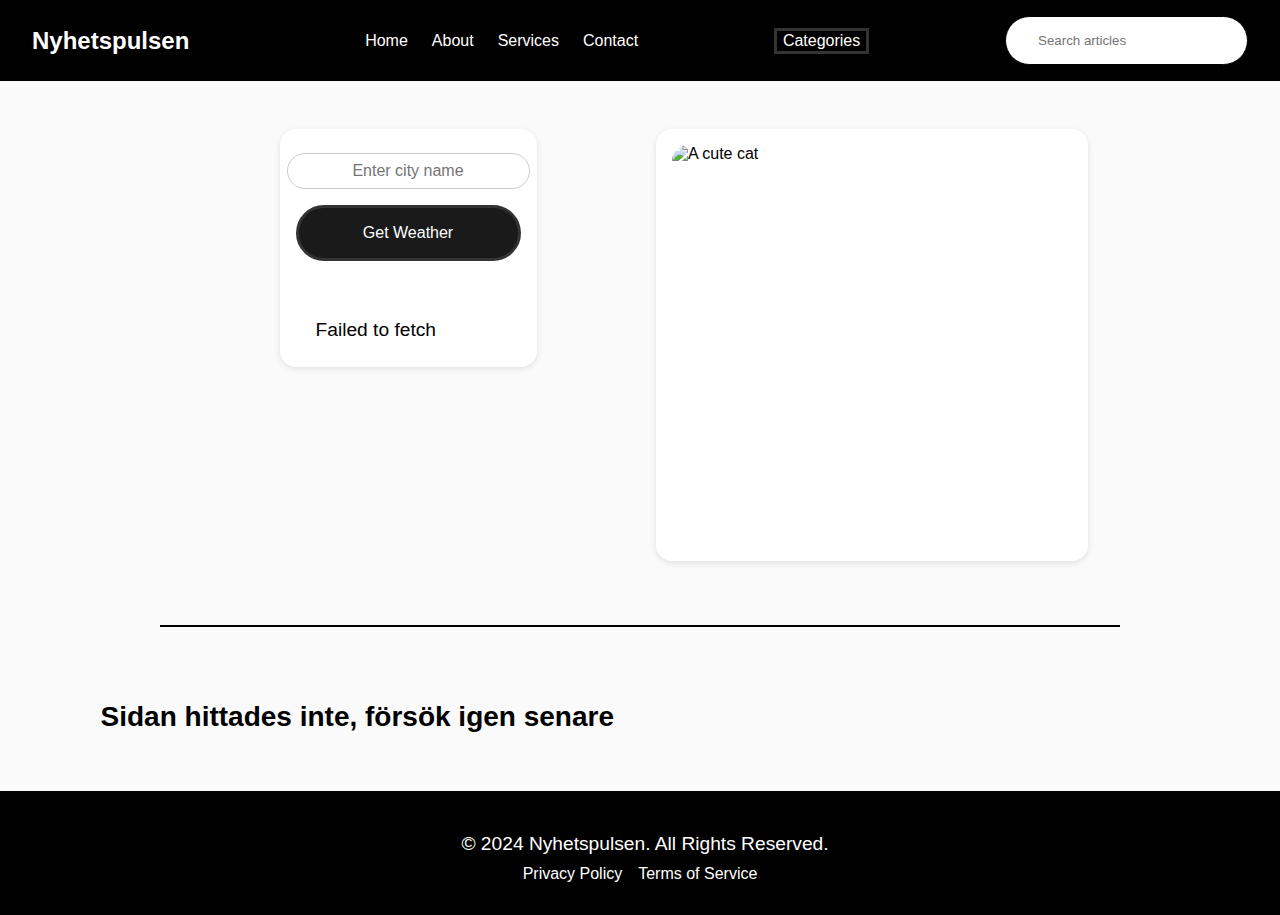
<file: index.html>
<!DOCTYPE html>
<html lang="en">
  <head>
    <meta charset="UTF-8" />
    <meta name="viewport" content="width=device-width, initial-scale=1.0" />
    <link rel="shortcut icon" href="favicon.ico" type="image/x-icon" />
    <title>Nyhetspulsen | Homepage Latest News</title>
    <link rel="stylesheet" href="style.css" />
  </head>
  <body>
    <!-- Navbar -->
    <header>
      <nav class="navbar">
        <div class="logo">
          <a href="index.html">Nyhetspulsen</a>
        </div>
        <ul class="nav-links">
          <li><a href="#home">Home</a></li>
          <li><a href="#about">About</a></li>
          <li><a href="#services">Services</a></li>
          <li><a href="#contact">Contact</a></li>
        </ul>
        <div class="dropMenu">
          <button>Categories</button>
          <div class="catagoryList">
            <a href="business.html">Business</a>
            <a href="entertainment.html">Entertainment</a>
            <a href="general.html">General</a>
            <a href="health.html">Health</a>
            <a href="science.html">Science</a>
            <a href="sports.html">Sports</a>
            <a href="technology.html">Technology</a>
          </div>
        </div>
        <input
          type="text"
          id="searchArticlesInput"
          placeholder="Search articles"
        />
      </nav>
    </header>

    <!-- Main Content -->
    <main>
      <div class="top-area">
        <div class="weather-app">
          <input type="text" id="cityInput" placeholder="Enter city name" />
          <button id="getWeatherBtn">Get Weather</button>
          <div id="weatherResult"></div>
        </div>
        <div class="catArea">
          <img id="catImage" alt="A cute cat" />
        </div>
      </div>

      <div class="lineBreak"></div>
      <div class="articleArea"></div>
    </main>

    <!-- Footer -->
    <footer>
      <div class="footer-content">
        <p>&copy; 2024 Nyhetspulsen. All Rights Reserved.</p>
        <ul class="footer-links">
          <li><a href="#privacy">Privacy Policy</a></li>
          <li><a href="#terms">Terms of Service</a></li>
        </ul>
      </div>
    </footer>

    <script src="script.js"></script>
  </body>
</html>
</file>
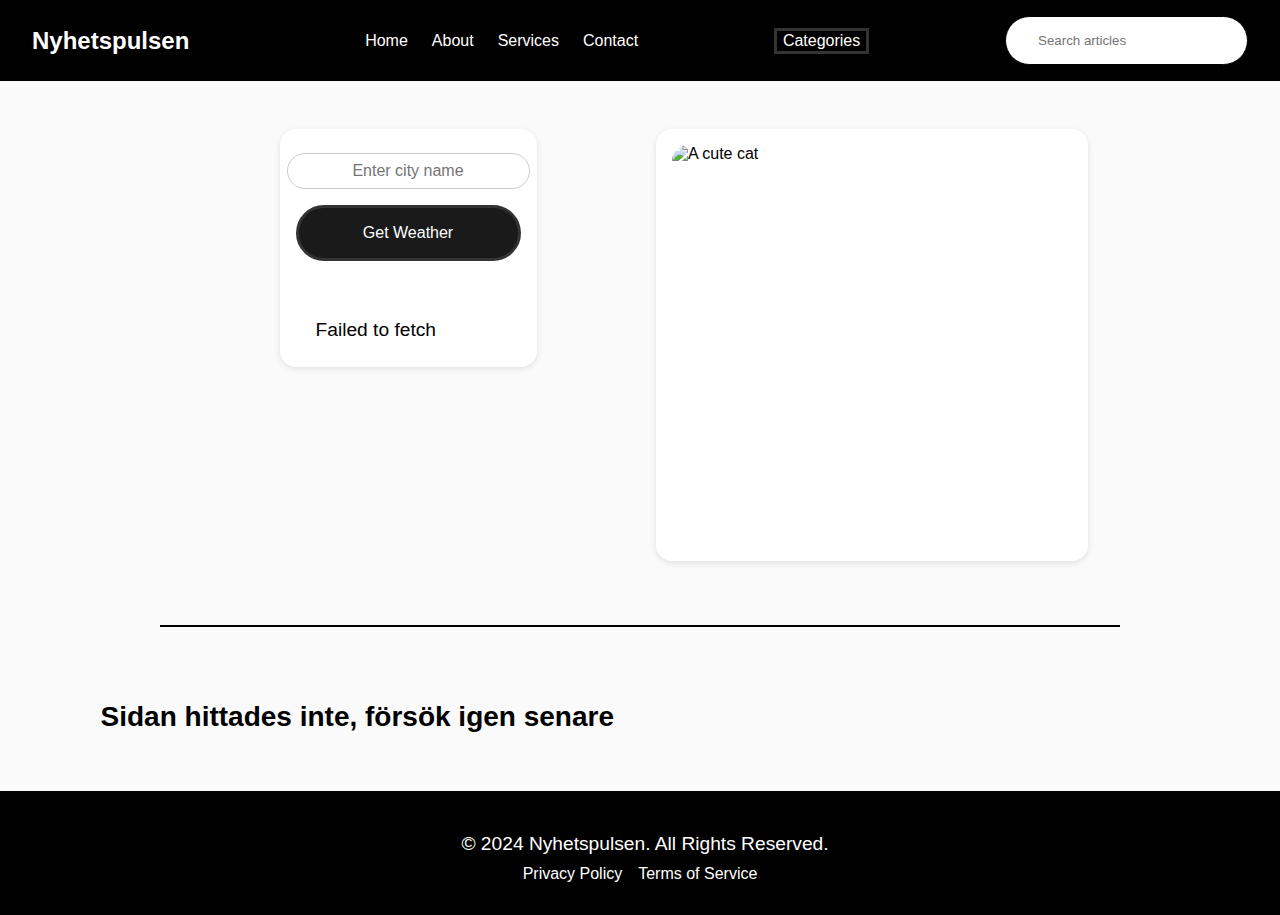
<file: business.html>
<!DOCTYPE html>
<html lang="en">
  <head>
    <meta charset="UTF-8" />
    <meta name="viewport" content="width=device-width, initial-scale=1.0" />
    <title>Business | Nyhetspulsen</title>
    <link rel="stylesheet" href="style.css" />
  </head>
  <body>
    <!-- Navbar -->
    <header>
      <nav class="navbar">
        <div class="logo">
          <a href="index.html">Nyhetspulsen</a>
        </div>
        <ul class="nav-links">
          <li><a href="#home">Home</a></li>
          <li><a href="#about">About</a></li>
          <li><a href="#services">Services</a></li>
          <li><a href="#contact">Contact</a></li>
        </ul>
        <div class="dropMenu">
          <button>Categories</button>
          <div class="catagoryList">
            <a href="business.html">Business</a>
            <a href="entertainment.html">Entertainment</a>
            <a href="general.html">General</a>
            <a href="health.html">Health</a>
            <a href="science.html">Science</a>
            <a href="sports.html">Sports</a>
            <a href="technology.html">Technology</a>
          </div>
        </div>
        <input
          type="text"
          id="searchArticlesInput"
          placeholder="Search articles"
        />
      </nav>
    </header>

    <!-- Main Content -->
    <main>
      <div class="top-area">
        <div class="weather-app">
          <input type="text" id="cityInput" placeholder="Enter city name" />
          <button id="getWeatherBtn">Get Weather</button>
          <div id="weatherResult"></div>
        </div>
        <div class="catArea">
          <img id="catImage" alt="A cute cat" />
        </div>
      </div>

      <div class="lineBreak"></div>
      <div class="articleArea"></div>
    </main>

    <!-- Footer -->
    <footer>
      <div class="footer-content">
        <p>&copy; 2024 Nyhetspulsen. All Rights Reserved.</p>
        <ul class="footer-links">
          <li><a href="#privacy">Privacy Policy</a></li>
          <li><a href="#terms">Terms of Service</a></li>
        </ul>
      </div>
    </footer>

    <script src="script.js"></script>
  </body>
</html>
</file>
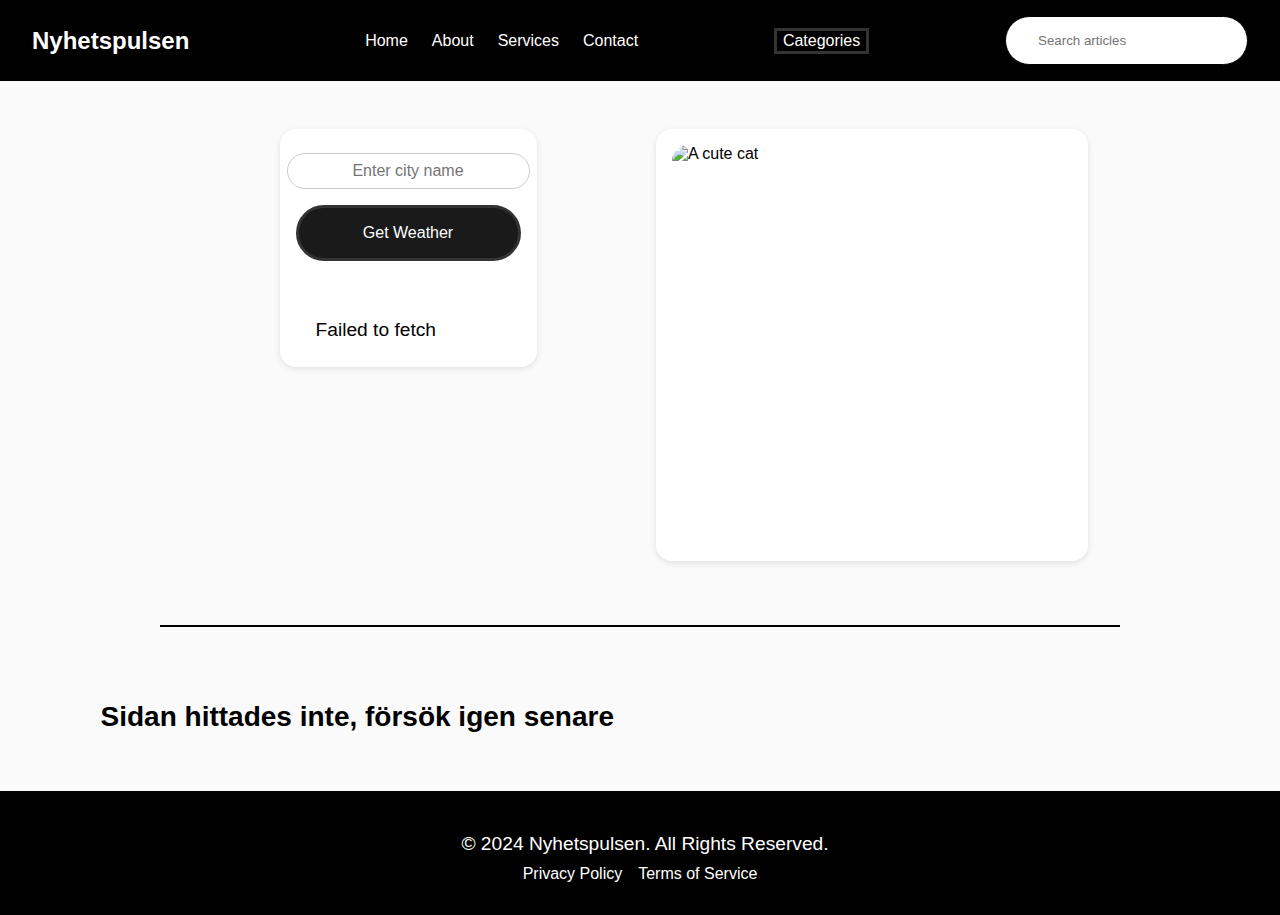
<file: entertainment.html>
<!DOCTYPE html>
<html lang="en">
  <head>
    <meta charset="UTF-8" />
    <meta name="viewport" content="width=device-width, initial-scale=1.0" />
    <title>Entertainment | Nyhetspulsen</title>
    <link rel="stylesheet" href="style.css" />
  </head>
  <body>
    <!-- Navbar -->
    <header>
      <nav class="navbar">
        <div class="logo">
          <a href="index.html">Nyhetspulsen</a>
        </div>
        <ul class="nav-links">
          <li><a href="#home">Home</a></li>
          <li><a href="#about">About</a></li>
          <li><a href="#services">Services</a></li>
          <li><a href="#contact">Contact</a></li>
        </ul>
        <div class="dropMenu">
          <button>Categories</button>
          <div class="catagoryList">
            <a href="business.html">Business</a>
            <a href="entertainment.html">Entertainment</a>
            <a href="general.html">General</a>
            <a href="health.html">Health</a>
            <a href="science.html">Science</a>
            <a href="sports.html">Sports</a>
            <a href="technology.html">Technology</a>
          </div>
        </div>
        <input
          type="text"
          id="searchArticlesInput"
          placeholder="Search articles"
        />
      </nav>
    </header>

    <!-- Main Content -->
    <main>
      <div class="top-area">
        <div class="weather-app">
          <input type="text" id="cityInput" placeholder="Enter city name" />
          <button id="getWeatherBtn">Get Weather</button>
          <div id="weatherResult"></div>
        </div>
        <div class="catArea">
          <img id="catImage" alt="A cute cat" />
        </div>
      </div>

      <div class="lineBreak"></div>
      <div class="articleArea"></div>
    </main>

    <!-- Footer -->
    <footer>
      <div class="footer-content">
        <p>&copy; 2024 Nyhetspulsen. All Rights Reserved.</p>
        <ul class="footer-links">
          <li><a href="#privacy">Privacy Policy</a></li>
          <li><a href="#terms">Terms of Service</a></li>
        </ul>
      </div>
    </footer>

    <script src="script.js"></script>
  </body>
</html>
</file>
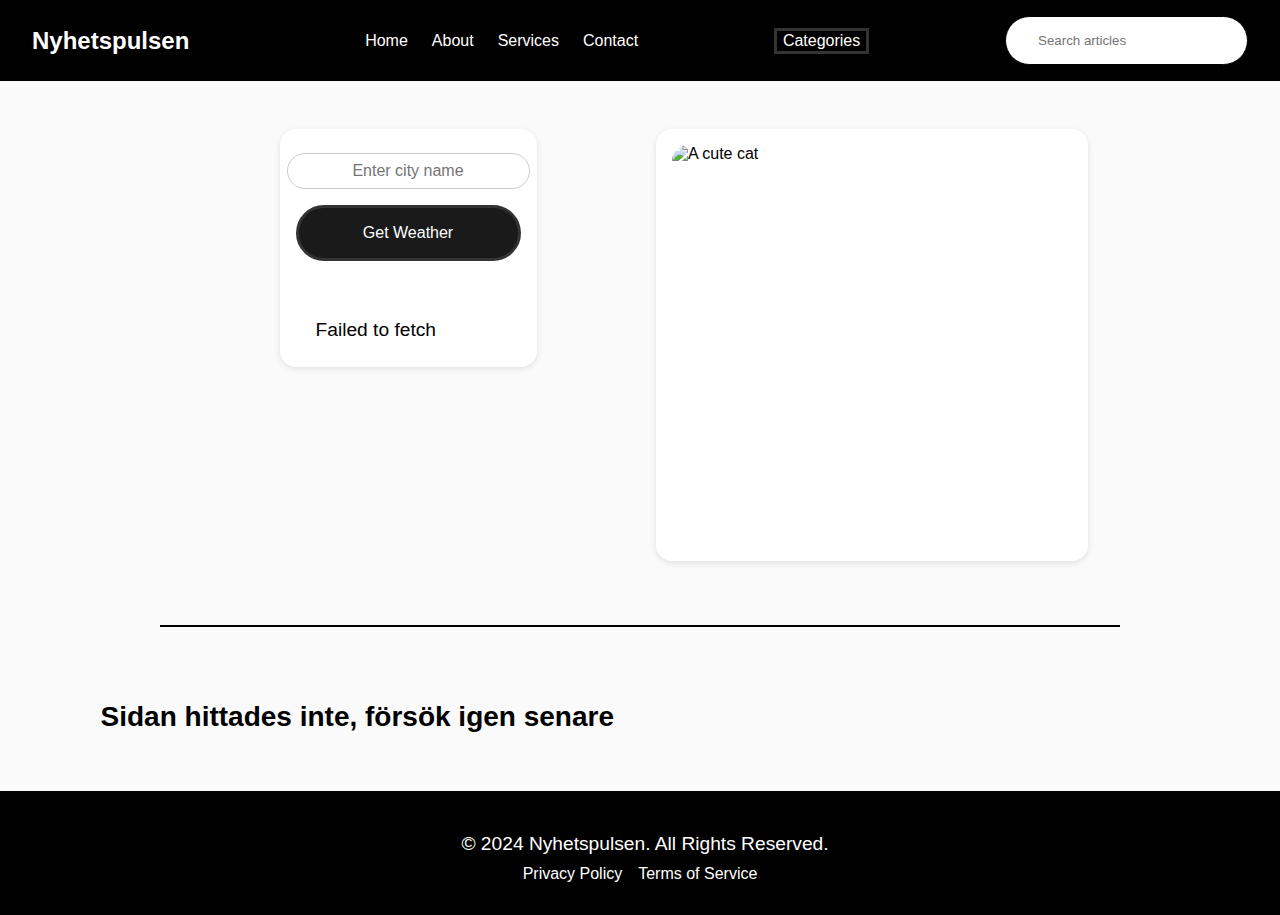
<file: general.html>
<!DOCTYPE html>
<html lang="en">
  <head>
    <meta charset="UTF-8" />
    <meta name="viewport" content="width=device-width, initial-scale=1.0" />
    <title>General | Nyhetspulsen</title>
    <link rel="stylesheet" href="style.css" />
  </head>
  <body>
    <!-- Navbar -->
    <header>
      <nav class="navbar">
        <div class="logo">
          <a href="index.html">Nyhetspulsen</a>
        </div>
        <ul class="nav-links">
          <li><a href="#home">Home</a></li>
          <li><a href="#about">About</a></li>
          <li><a href="#services">Services</a></li>
          <li><a href="#contact">Contact</a></li>
        </ul>
        <div class="dropMenu">
          <button>Categories</button>
          <div class="catagoryList">
            <a href="business.html">Business</a>
            <a href="entertainment.html">Entertainment</a>
            <a href="general.html">General</a>
            <a href="health.html">Health</a>
            <a href="science.html">Science</a>
            <a href="sports.html">Sports</a>
            <a href="technology.html">Technology</a>
          </div>
        </div>
        <input
          type="text"
          id="searchArticlesInput"
          placeholder="Search articles"
        />
      </nav>
    </header>

    <!-- Main Content -->
    <main>
      <div class="top-area">
        <div class="weather-app">
          <input type="text" id="cityInput" placeholder="Enter city name" />
          <button id="getWeatherBtn">Get Weather</button>
          <div id="weatherResult"></div>
        </div>
        <div class="catArea">
          <img id="catImage" alt="A cute cat" />
        </div>
      </div>

      <div class="lineBreak"></div>
      <div class="articleArea"></div>
    </main>

    <!-- Footer -->
    <footer>
      <div class="footer-content">
        <p>&copy; 2024 Nyhetspulsen. All Rights Reserved.</p>
        <ul class="footer-links">
          <li><a href="#privacy">Privacy Policy</a></li>
          <li><a href="#terms">Terms of Service</a></li>
        </ul>
      </div>
    </footer>

    <script src="script.js"></script>
  </body>
</html>
</file>
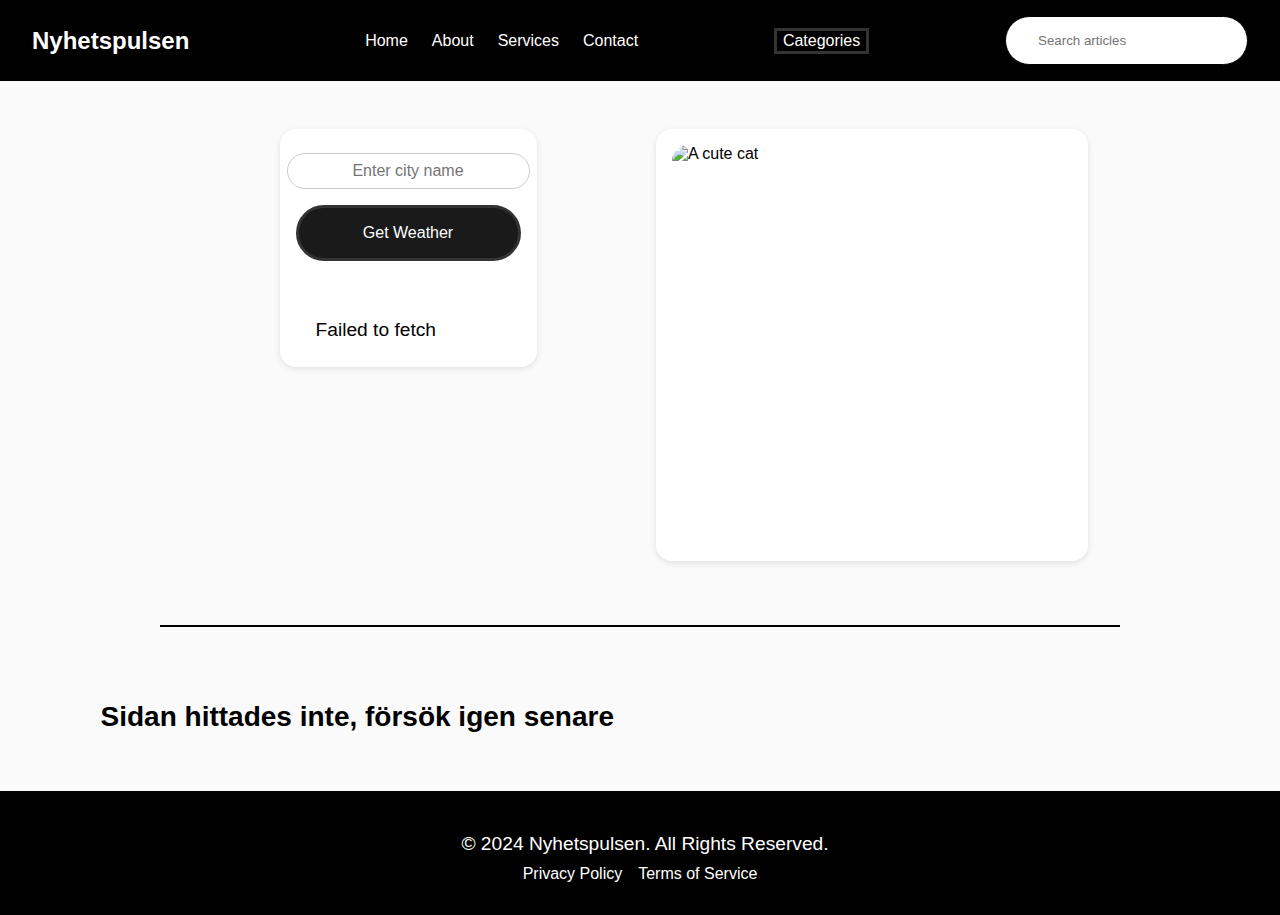
<file: health.html>
<!DOCTYPE html>
<html lang="en">
  <head>
    <meta charset="UTF-8" />
    <meta name="viewport" content="width=device-width, initial-scale=1.0" />
    <title>Health | Nyhetspulsen</title>
    <link rel="stylesheet" href="style.css" />
  </head>
  <body>
    <!-- Navbar -->
    <header>
      <nav class="navbar">
        <div class="logo">
          <a href="index.html">Nyhetspulsen</a>
        </div>
        <ul class="nav-links">
          <li><a href="#home">Home</a></li>
          <li><a href="#about">About</a></li>
          <li><a href="#services">Services</a></li>
          <li><a href="#contact">Contact</a></li>
        </ul>
        <div class="dropMenu">
          <button>Categories</button>
          <div class="catagoryList">
            <a href="business.html">Business</a>
            <a href="entertainment.html">Entertainment</a>
            <a href="general.html">General</a>
            <a href="health.html">Health</a>
            <a href="science.html">Science</a>
            <a href="sports.html">Sports</a>
            <a href="technology.html">Technology</a>
          </div>
        </div>
        <input
          type="text"
          id="searchArticlesInput"
          placeholder="Search articles"
        />
      </nav>
    </header>

    <!-- Main Content -->
    <main>
      <div class="top-area">
        <div class="weather-app">
          <input type="text" id="cityInput" placeholder="Enter city name" />
          <button id="getWeatherBtn">Get Weather</button>
          <div id="weatherResult"></div>
        </div>
        <div class="catArea">
          <img id="catImage" alt="A cute cat" />
        </div>
      </div>

      <div class="lineBreak"></div>
      <div class="articleArea"></div>
    </main>

    <!-- Footer -->
    <footer>
      <div class="footer-content">
        <p>&copy; 2024 Nyhetspulsen. All Rights Reserved.</p>
        <ul class="footer-links">
          <li><a href="#privacy">Privacy Policy</a></li>
          <li><a href="#terms">Terms of Service</a></li>
        </ul>
      </div>
    </footer>

    <script src="script.js"></script>
  </body>
</html>
</file>
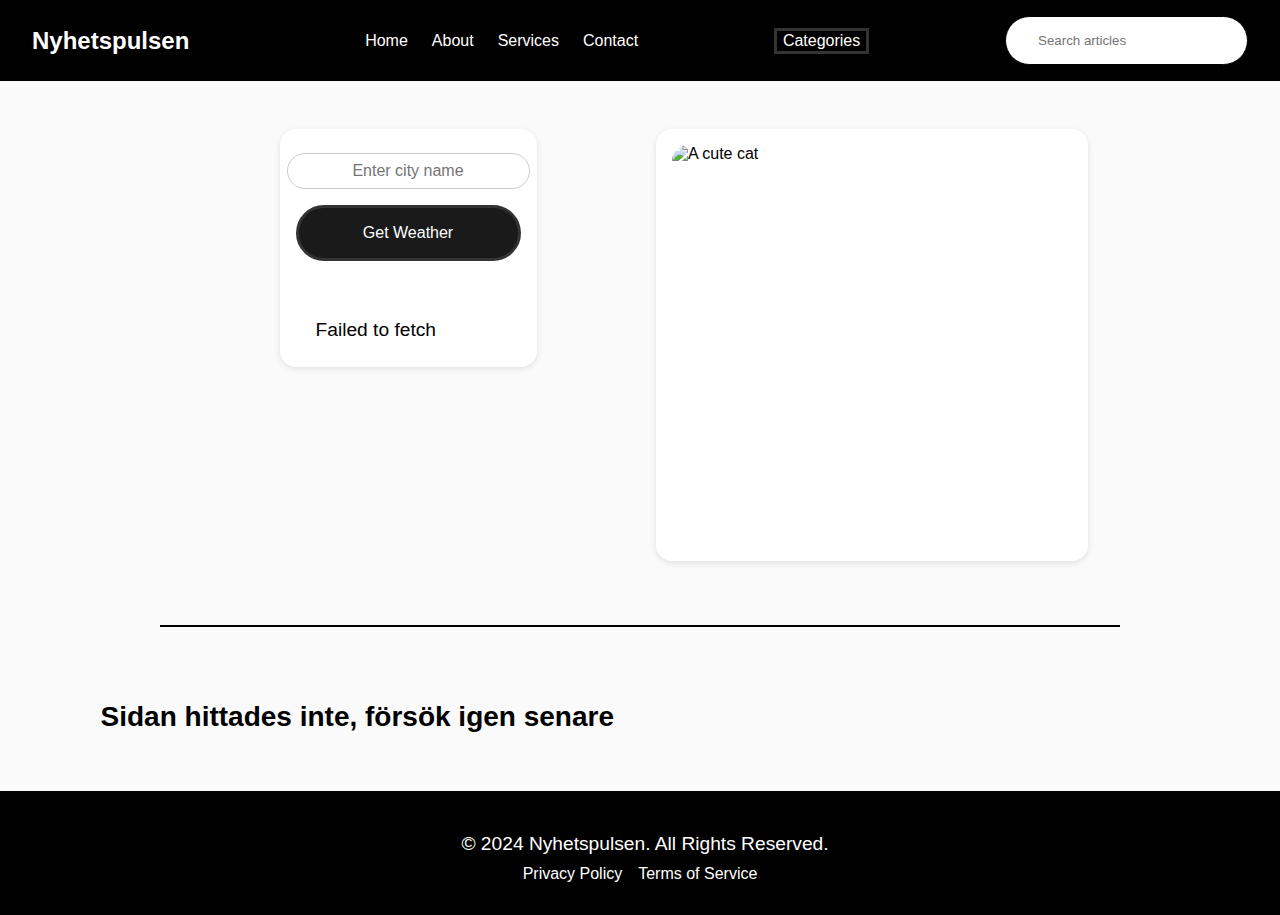
<file: science.html>
<!DOCTYPE html>
<html lang="en">
  <head>
    <meta charset="UTF-8" />
    <meta name="viewport" content="width=device-width, initial-scale=1.0" />
    <title>Science | Nyhetspulsen</title>
    <link rel="stylesheet" href="style.css" />
  </head>
  <body>
    <!-- Navbar -->
    <header>
      <nav class="navbar">
        <div class="logo">
          <a href="index.html">Nyhetspulsen</a>
        </div>
        <ul class="nav-links">
          <li><a href="#home">Home</a></li>
          <li><a href="#about">About</a></li>
          <li><a href="#services">Services</a></li>
          <li><a href="#contact">Contact</a></li>
        </ul>
        <div class="dropMenu">
          <button>Categories</button>
          <div class="catagoryList">
            <a href="business.html">Business</a>
            <a href="entertainment.html">Entertainment</a>
            <a href="general.html">General</a>
            <a href="health.html">Health</a>
            <a href="science.html">Science</a>
            <a href="sports.html">Sports</a>
            <a href="technology.html">Technology</a>
          </div>
        </div>
        <input
          type="text"
          id="searchArticlesInput"
          placeholder="Search articles"
        />
      </nav>
    </header>

    <!-- Main Content -->
    <main>
      <div class="top-area">
        <div class="weather-app">
          <input type="text" id="cityInput" placeholder="Enter city name" />
          <button id="getWeatherBtn">Get Weather</button>
          <div id="weatherResult"></div>
        </div>
        <div class="catArea">
          <img id="catImage" alt="A cute cat" />
        </div>
      </div>

      <div class="lineBreak"></div>
      <div class="articleArea"></div>
    </main>

    <!-- Footer -->
    <footer>
      <div class="footer-content">
        <p>&copy; 2024 Nyhetspulsen. All Rights Reserved.</p>
        <ul class="footer-links">
          <li><a href="#privacy">Privacy Policy</a></li>
          <li><a href="#terms">Terms of Service</a></li>
        </ul>
      </div>
    </footer>

    <script src="script.js"></script>
  </body>
</html>
</file>
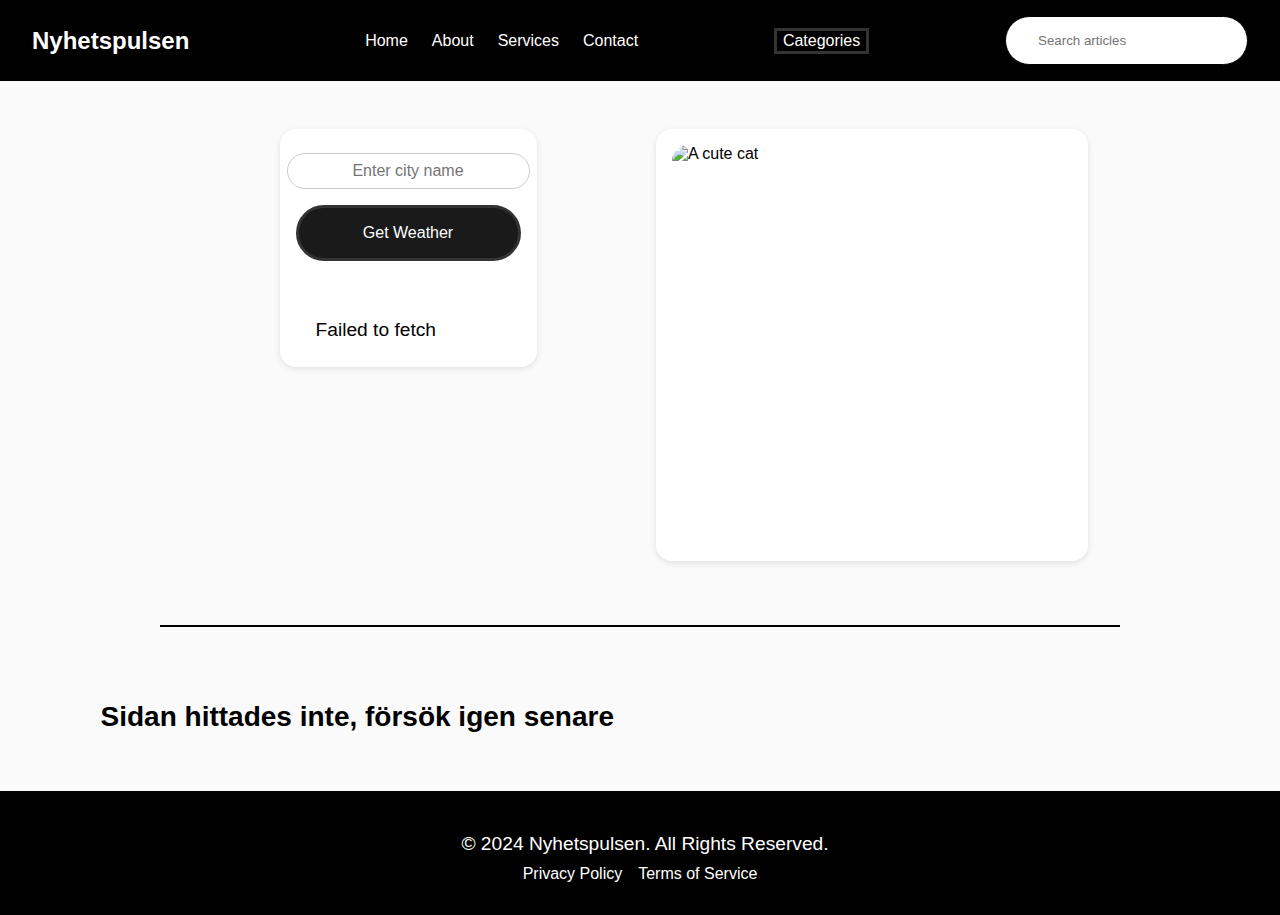
<file: sports.html>
<!DOCTYPE html>
<html lang="en">
  <head>
    <meta charset="UTF-8" />
    <meta name="viewport" content="width=device-width, initial-scale=1.0" />
    <title>Sports | Nyhetspulsen</title>
    <link rel="stylesheet" href="style.css" />
  </head>
  <body>
    <!-- Navbar -->
    <header>
      <nav class="navbar">
        <div class="logo">
          <a href="index.html">Nyhetspulsen</a>
        </div>
        <ul class="nav-links">
          <li><a href="#home">Home</a></li>
          <li><a href="#about">About</a></li>
          <li><a href="#services">Services</a></li>
          <li><a href="#contact">Contact</a></li>
        </ul>
        <div class="dropMenu">
          <button>Categories</button>
          <div class="catagoryList">
            <a href="business.html">Business</a>
            <a href="entertainment.html">Entertainment</a>
            <a href="general.html">General</a>
            <a href="health.html">Health</a>
            <a href="science.html">Science</a>
            <a href="sports.html">Sports</a>
            <a href="technology.html">Technology</a>
          </div>
        </div>
        <input
          type="text"
          id="searchArticlesInput"
          placeholder="Search articles"
        />
      </nav>
    </header>

    <!-- Main Content -->
    <main>
      <div class="top-area">
        <div class="weather-app">
          <input type="text" id="cityInput" placeholder="Enter city name" />
          <button id="getWeatherBtn">Get Weather</button>
          <div id="weatherResult"></div>
        </div>
        <div class="catArea">
          <img id="catImage" alt="A cute cat" />
        </div>
      </div>

      <div class="lineBreak"></div>
      <div class="articleArea"></div>
    </main>

    <!-- Footer -->
    <footer>
      <div class="footer-content">
        <p>&copy; 2024 Nyhetspulsen. All Rights Reserved.</p>
        <ul class="footer-links">
          <li><a href="#privacy">Privacy Policy</a></li>
          <li><a href="#terms">Terms of Service</a></li>
        </ul>
      </div>
    </footer>

    <script src="script.js"></script>
  </body>
</html>
</file>
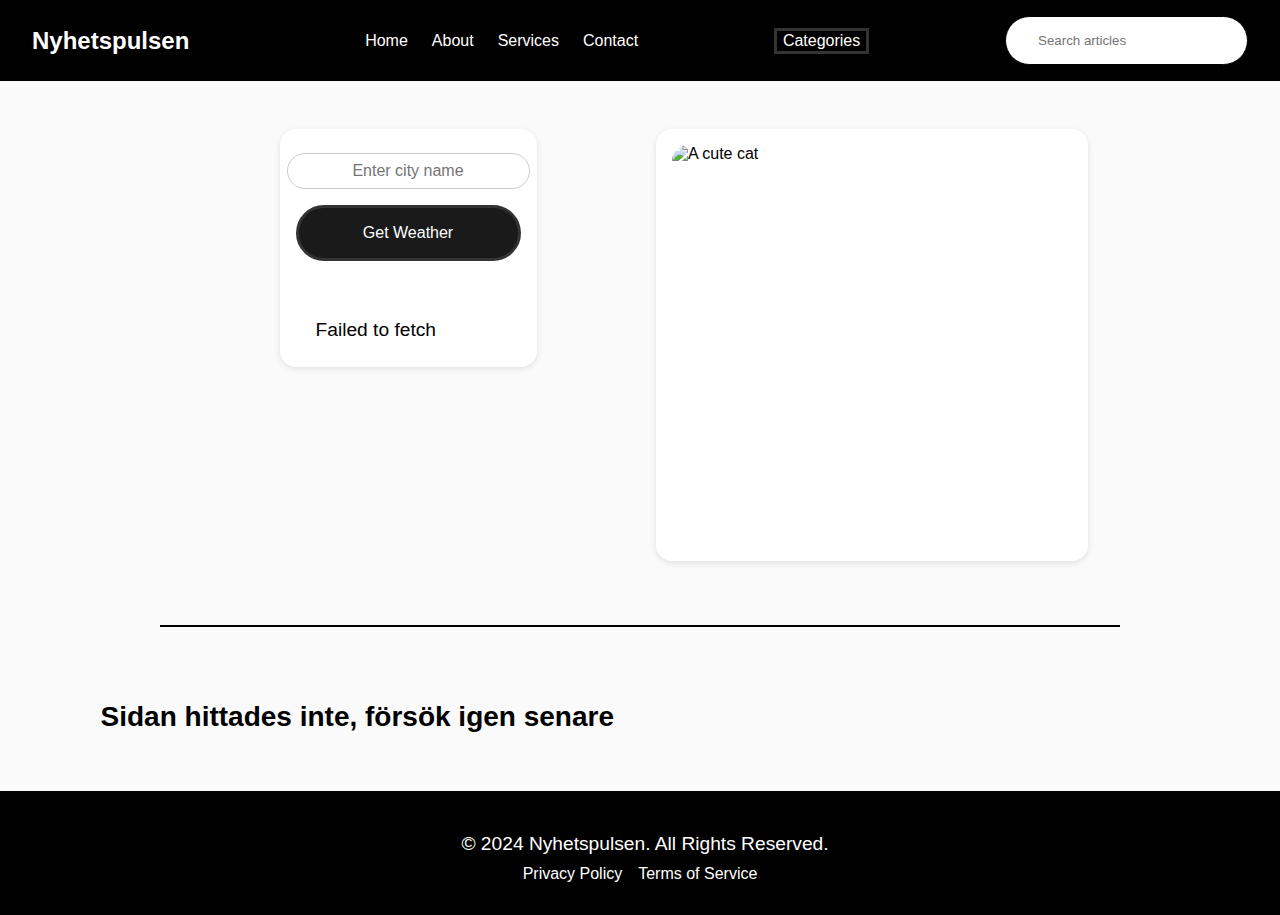
<file: technology.html>
<!DOCTYPE html>
<html lang="en">
  <head>
    <meta charset="UTF-8" />
    <meta name="viewport" content="width=device-width, initial-scale=1.0" />
    <title>Technology | Nyhetspulsen</title>
    <link rel="stylesheet" href="style.css" />
  </head>
  <body>
    <!-- Navbar -->
    <header>
      <nav class="navbar">
        <div class="logo">
          <a href="index.html">Nyhetspulsen</a>
        </div>
        <ul class="nav-links">
          <li><a href="#home">Home</a></li>
          <li><a href="#about">About</a></li>
          <li><a href="#services">Services</a></li>
          <li><a href="#contact">Contact</a></li>
        </ul>
        <div class="dropMenu">
          <button>Categories</button>
          <div class="catagoryList">
            <a href="business.html">Business</a>
            <a href="entertainment.html">Entertainment</a>
            <a href="general.html">General</a>
            <a href="health.html">Health</a>
            <a href="science.html">Science</a>
            <a href="sports.html">Sports</a>
            <a href="technology.html">Technology</a>
          </div>
        </div>
        <input
          type="text"
          id="searchArticlesInput"
          placeholder="Search articles"
        />
      </nav>
    </header>

    <!-- Main Content -->
    <main>
      <div class="top-area">
        <div class="weather-app">
          <input type="text" id="cityInput" placeholder="Enter city name" />
          <button id="getWeatherBtn">Get Weather</button>
          <div id="weatherResult"></div>
        </div>
        <div class="catArea">
          <img id="catImage" alt="A cute cat" />
        </div>
      </div>

      <div class="lineBreak"></div>
      <div class="articleArea"></div>
    </main>

    <!-- Footer -->
    <footer>
      <div class="footer-content">
        <p>&copy; 2024 Nyhetspulsen. All Rights Reserved.</p>
        <ul class="footer-links">
          <li><a href="#privacy">Privacy Policy</a></li>
          <li><a href="#terms">Terms of Service</a></li>
        </ul>
      </div>
    </footer>

    <script src="script.js"></script>
  </body>
</html>
</file>
<file: style.css>
body {
  margin: 0;
  padding: 0;
  box-sizing: border-box;
  font-family: Arial, sans-serif;
  background-color: hsl(0, 0%, 98%);
}
img {
  width: 95%;
  border-radius: 1rem;
}

h2 {
  font-size: 1.75rem;
}

main {
  display: flex;
  justify-content: space-between;
  flex-wrap: wrap;
}

.top-area {
  padding: 1rem;
  padding-top: 2rem;
  /* border: solid 6px #ffffff; */
  display: grid;
  grid-template-columns: 1fr 1fr;
  gap: 2rem;
  justify-content: center;
  align-items: start;

  max-width: 1400px;
  margin: auto;
}

.weather-app {
  display: flex;
  flex-direction: column;
  align-items: center;
  justify-content: center;
  margin: 1rem auto;
  padding: 1rem;
  max-width: 600px;
  background-color: white;
  border-radius: 1rem;
  box-shadow: 0 2px 6px rgba(0, 0, 0, 0.1);
}

.weather-app .text {
  flex: 1;
  padding-right: 1rem;
  text-align: left;
}

.weather-app input,
.weather-app button {
  text-align: center;
  margin-top: 0.5rem;
  width: 80%;
  border-radius: 2rem;
  border: 1px solid #ccc;
  padding: 0.5rem;
  font-size: 1rem;
}

.weather-app img {
  width: 200px;
  height: 200px;
  object-fit: cover;
  border-radius: 0.5rem;
  margin-top: 1rem;
}

.weather-app div {
  width: 100%;
  margin-top: 1rem;
  text-align: left;
}

.weather-app input,
.weather-app button {
  margin-top: 0.5rem;
  width: 100%;
  align-self: right;
  border-radius: 2rem;
  border: 1px solid #ccc;
}

.catArea {
  display: flex;
  flex-direction: column;
  justify-content: center-top;
  align-items: left;
  margin: 1rem auto;
  padding: 1rem;
  max-width: 600px;
  background-color: white;
  border-radius: 1rem;
  box-shadow: 0 2px 6px rgba(0, 0, 0, 0.1);
}

.catArea img {
  width: 400px;
  height: 400px;
  object-fit: cover;
  border-radius: 1rem;
}

.lineBreak {
  background-color: black;
  height: 2px;
  width: 75%;
  margin: 2rem auto;
  max-width: 1000px;
}
.dropMenu button {
  color: #ffffff;
  font-size: 1rem;
  background-color: hsl(0, 0%, 0%);
  border: solid #333;
}

.dropMenu a {
  display: block;
  color: white;
  text-decoration: none;
  padding: 15px;
  /* border-top: solid 1px; */
}

.dropMenu .catagoryList {
  background-color: hsl(0, 0%, 0%);
  position: absolute;
  padding: 10px 15px;
  display: none;
  border-radius: 1rem;
}

.dropMenu:hover .catagoryList {
  display: block;
}

.catagoryList a:hover {
  background-color: hsl(0, 0%, 25%);
}

.articleArea {
  padding: 1rem;
  padding-top: 2rem;
  /* border: solid 6px #ffffff; */
  display: grid;
  grid-template-columns: 1fr 1fr;
  gap: 2rem;
  justify-content: center;
  align-items: start;

  max-width: 1400px;
  margin: auto;
}

/* For one page article view */
.articleArea.fullView {
  display: flex;
}

.articleItem {
  display: flex;
  flex-direction: column;
  justify-content: center;
  align-items: center;
}

.fullArticleItem {
  display: flex;
  flex-direction: column;
  justify-content: center;
  align-items: center;
}

#authorArticle,
#dateArticle {
  color: hsl(0, 0%, 20%);
  font-size: 0.9rem;
}

button {
  cursor: pointer;
}

.readMoreBtn,
.backButton,
#getWeatherBtn {
  /*   margin: 0 0 30px 50%;
  padding: 6px 12px 6px 12px; */
  background-color: hsl(0, 0%, 10%);
  color: white;
  padding: 1rem 3rem;
  border: solid #333;
  border-radius: 2rem;
  cursor: pointer;
  margin-top: 1rem;
  margin-bottom: 2rem;
  transition: transform 0.1s ease-in-out;
}
.readMoreBtn:hover,
.backButton:hover {
  background-color: hsl(0, 0%, 20%);
  transform: scale(1.05);
}

.readMoreBtn:active,
.backButton:active {
  background-color: hsl(0, 0%, 0%);
  transform: scale(0.95);
}

a {
  color: #0600b5;
}

h2,
h3,
h4,
p {
  color: #000000;
  margin: 10px 10px 10px 20px;
}

p {
  color: #000000;
  font-size: 1.2rem;
}

i {
  margin: 0px 0px 0px 75%;
}

/* Navbar */
.navbar {
  display: flex;
  justify-content: space-between;
  align-items: center;
  background-color: hsl(0, 0%, 0%);

  padding: 1rem 2rem;
  color: white;
}

.navbar .logo a {
  text-decoration: none;
  color: white;
  font-size: 1.5rem;
  font-weight: bold;
}

.navbar .nav-links {
  list-style: none;
  display: flex;
  gap: 1.5rem;
  margin: 0;
}

.navbar .nav-links li a {
  text-decoration: none;
  color: white;
  transition: color 0.3s ease;
}

.navbar .nav-links li a:hover {
  color: #bababa;
}

Input {
  border: 1px solid black;
  border-radius: 2rem;
  padding: 1rem 2rem;
}

/* Footer */
footer {
  background-color: hsl(0, 0%, 0%);
  margin-top: 2rem;
  color: white;
  text-align: center;
  padding: 2rem;
}

footer .footer-links {
  list-style: none;
  display: flex;
  justify-content: center;
  gap: 1rem;
  padding: 0;
  margin: 0;
}

footer .footer-links li a {
  text-decoration: none;
  color: white;
  transition: color 0.3s ease;
}

footer .footer-links li a:hover {
  color: #00bcd4;
}

.footer-content p {
  color: white;
}

@media (max-width: 650px) {
  .articleArea {
    grid-template-columns: 1fr;
  }

  .navbar {
    display: flex;
    justify-content: center;
    align-items: center;
    flex-direction: column;
  }

  .nav-links {
    justify-content: center;
    align-items: center;
  }

  .logo {
    margin-bottom: 1rem;
  }
  .dropMenu {
    margin-top: 1rem;
    margin-bottom: 1rem;
  }

  .top-area {
    display: grid;
    grid-template-columns: 1fr;
  }
}
</file>
